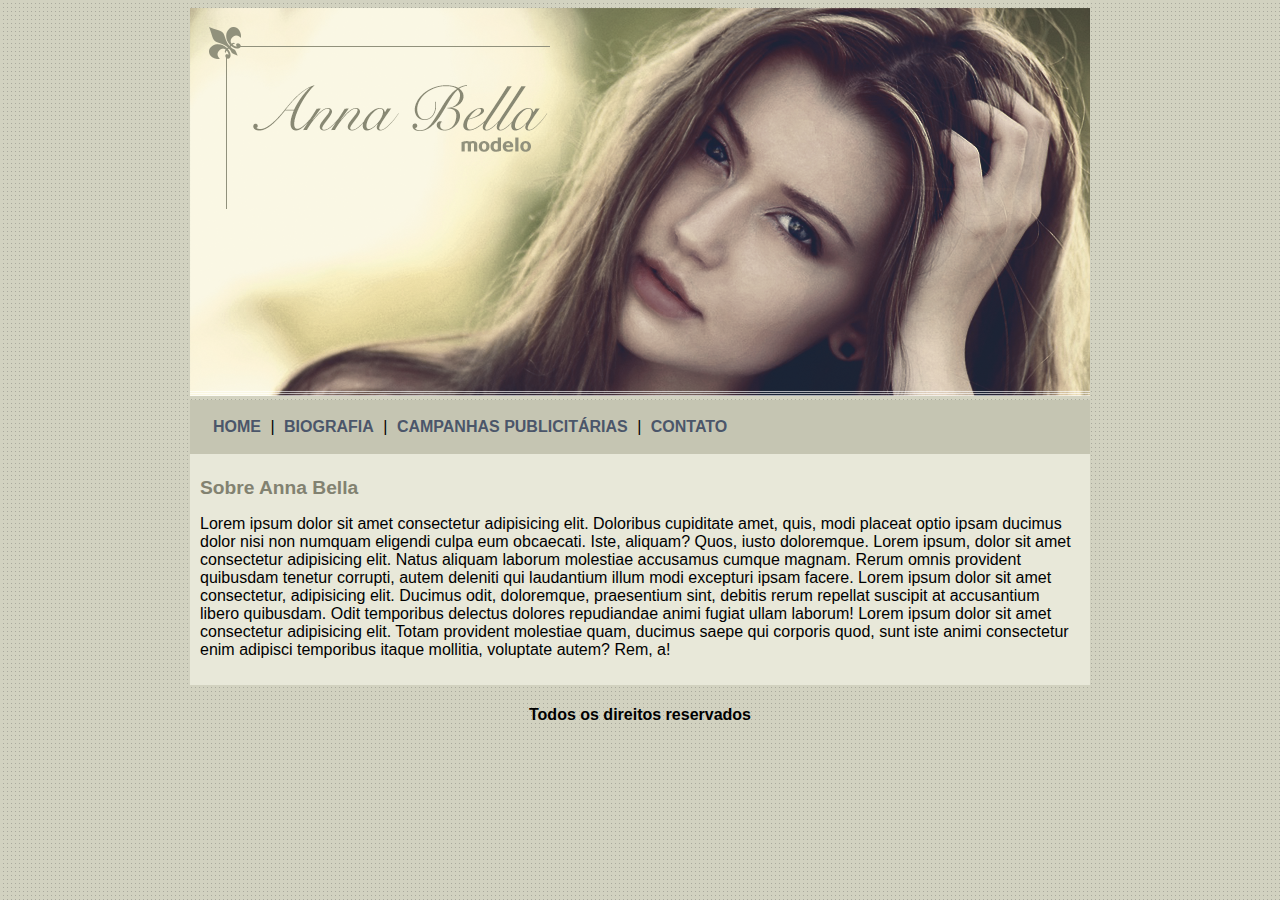
<file: index.html>
<!DOCTYPE html>
<html>
    <head>
        <title>Página principal</title>
        <meta charset="utf-8">
        <link rel="stylesheet" type="text/css" href="css/style.css">
    </head>

    <body>
        <div id="principal">
            <img src="image/capa.png" alt="">

            <div id="menu">
                <a href="index.html">HOME</a> |
                <a href="biografia.html">BIOGRAFIA</a> |
                <a href="campanhas-publicitarias.html">CAMPANHAS PUBLICITÁRIAS</a> |
                <a href="contato.html">CONTATO</a>
            </div>

            <div id="conteudo">
            <h1>Sobre Anna Bella</h1>
            <p>Lorem ipsum dolor sit amet consectetur adipisicing elit. Doloribus cupiditate amet, quis, modi placeat optio ipsam ducimus dolor nisi non numquam eligendi culpa eum obcaecati. Iste, aliquam? Quos, iusto doloremque. Lorem ipsum, dolor sit amet consectetur adipisicing elit. Natus aliquam laborum molestiae accusamus cumque magnam. Rerum omnis provident quibusdam tenetur corrupti, autem deleniti qui laudantium illum modi excepturi ipsam facere. Lorem ipsum dolor sit amet consectetur, adipisicing elit. Ducimus odit, doloremque, praesentium sint, debitis rerum repellat suscipit at accusantium libero quibusdam. Odit temporibus delectus dolores repudiandae animi fugiat ullam laborum! Lorem ipsum dolor sit amet consectetur adipisicing elit. Totam provident molestiae quam, ducimus saepe qui corporis quod, sunt iste animi consectetur enim adipisci temporibus itaque mollitia, voluptate autem? Rem, a!</p>
            </div>

            <div id="rodape">
                <h4 class="centralizar">Todos os direitos reservados</h4>
            </div>
        </div>

    </body>
</html>
</file>
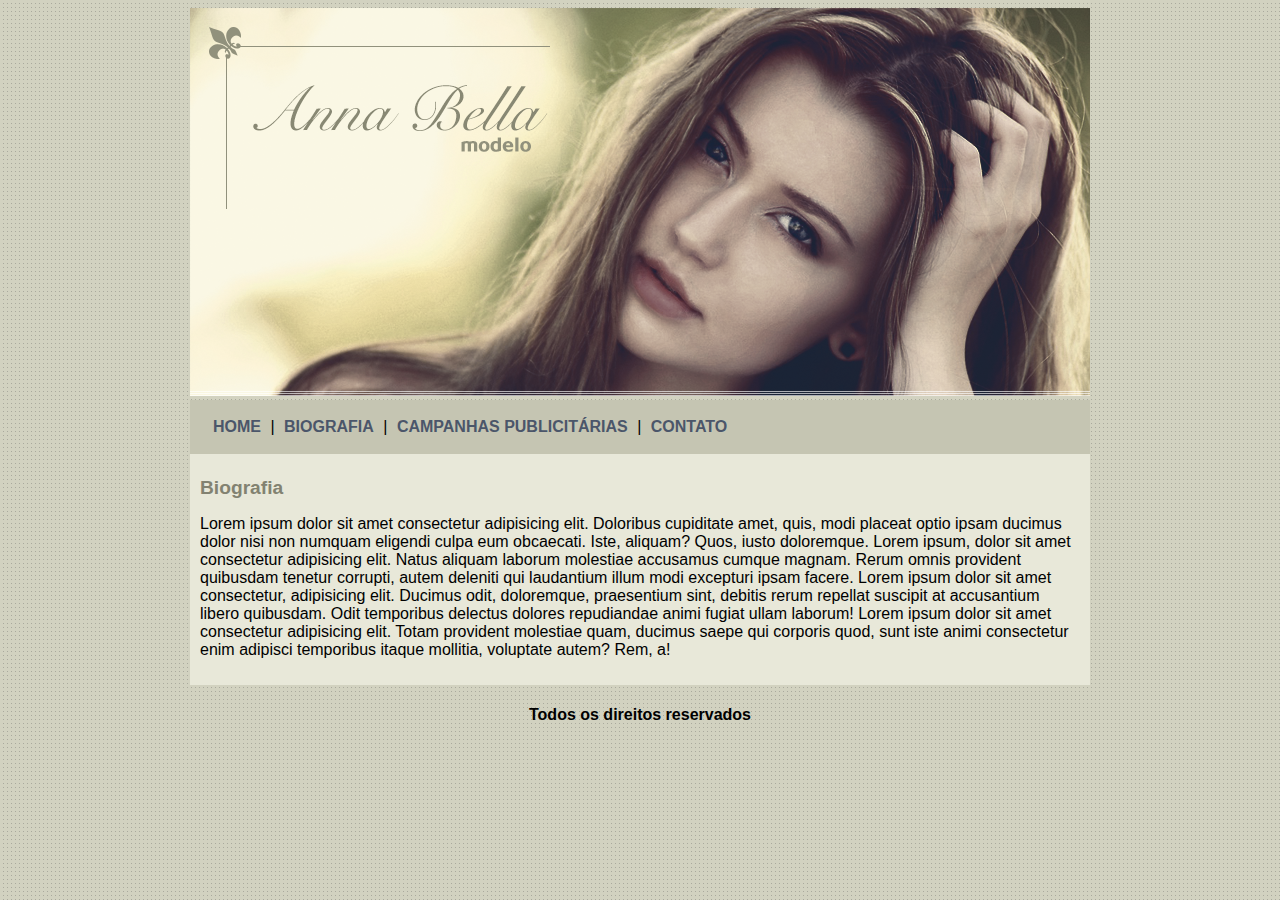
<file: biografia.html>
<!DOCTYPE html>
<html>
    <head>
        <title>Ana Bela - Biografia</title>
        <meta charset="utf-8">
        <link rel="stylesheet" type="text/css" href="css/style.css">
    </head>

    <body>
        <div id="principal">
            <img src="image/capa.png" alt="">

            <div id="menu">
                <a href="index.html">HOME</a> |
                <a href="biografia.html">BIOGRAFIA</a> |
                <a href="campanhas-publicitarias.html">CAMPANHAS PUBLICITÁRIAS</a> |
                <a href="contato.html">CONTATO</a>
            </div>

            <div id="conteudo">

                <h1>Biografia</h1>
                
                <p>Lorem ipsum dolor sit amet consectetur adipisicing elit. Doloribus cupiditate amet, quis, modi placeat optio ipsam ducimus dolor nisi non numquam eligendi culpa eum obcaecati. Iste, aliquam? Quos, iusto doloremque. Lorem ipsum, dolor sit amet consectetur adipisicing elit. Natus aliquam laborum molestiae accusamus cumque magnam. Rerum omnis provident quibusdam tenetur corrupti, autem deleniti qui laudantium illum modi excepturi ipsam facere. Lorem ipsum dolor sit amet consectetur, adipisicing elit. Ducimus odit, doloremque, praesentium sint, debitis rerum repellat suscipit at accusantium libero quibusdam. Odit temporibus delectus dolores repudiandae animi fugiat ullam laborum! Lorem ipsum dolor sit amet consectetur adipisicing elit. Totam provident molestiae quam, ducimus saepe qui corporis quod, sunt iste animi consectetur enim adipisci temporibus itaque mollitia, voluptate autem? Rem, a!</p>
            </div>

            <div id="rodape">
                <h4 class="centralizar">Todos os direitos reservados</h4>
            </div>
        </div>

    </body>
</html>
</file>
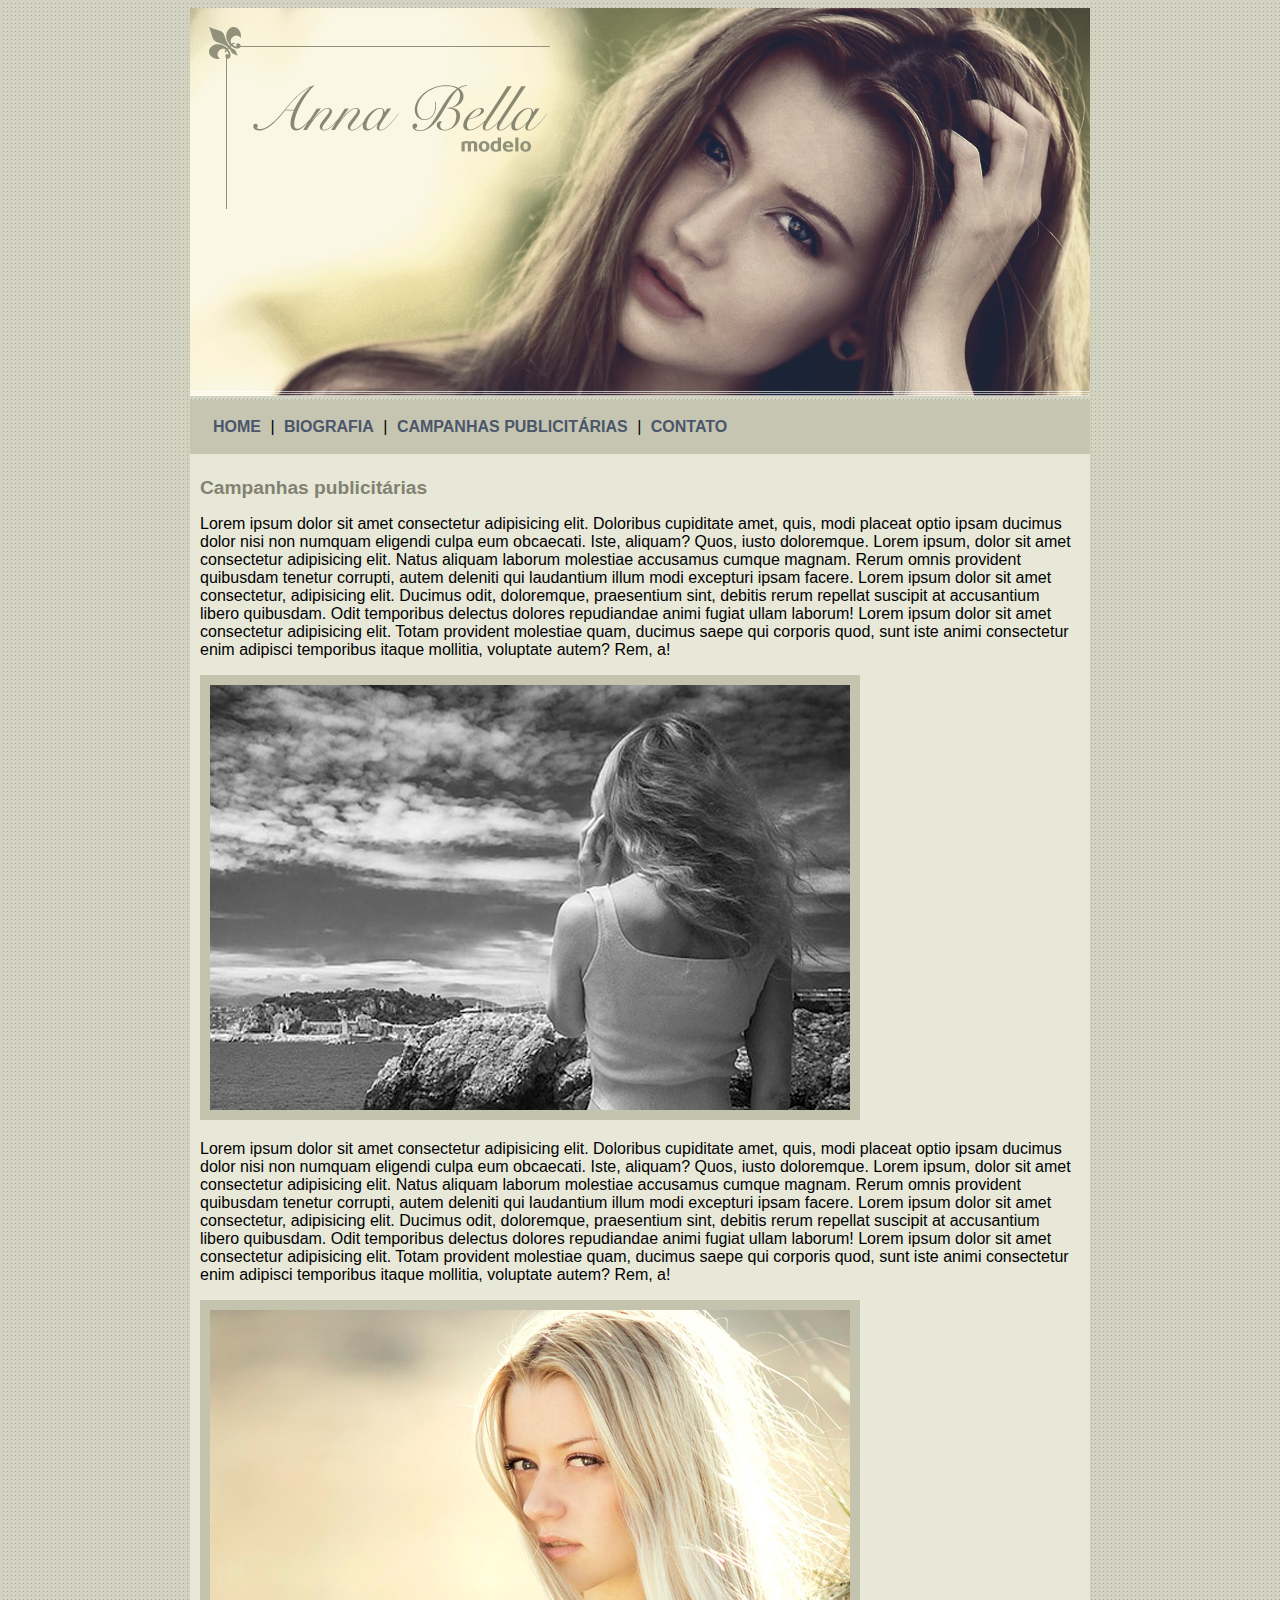
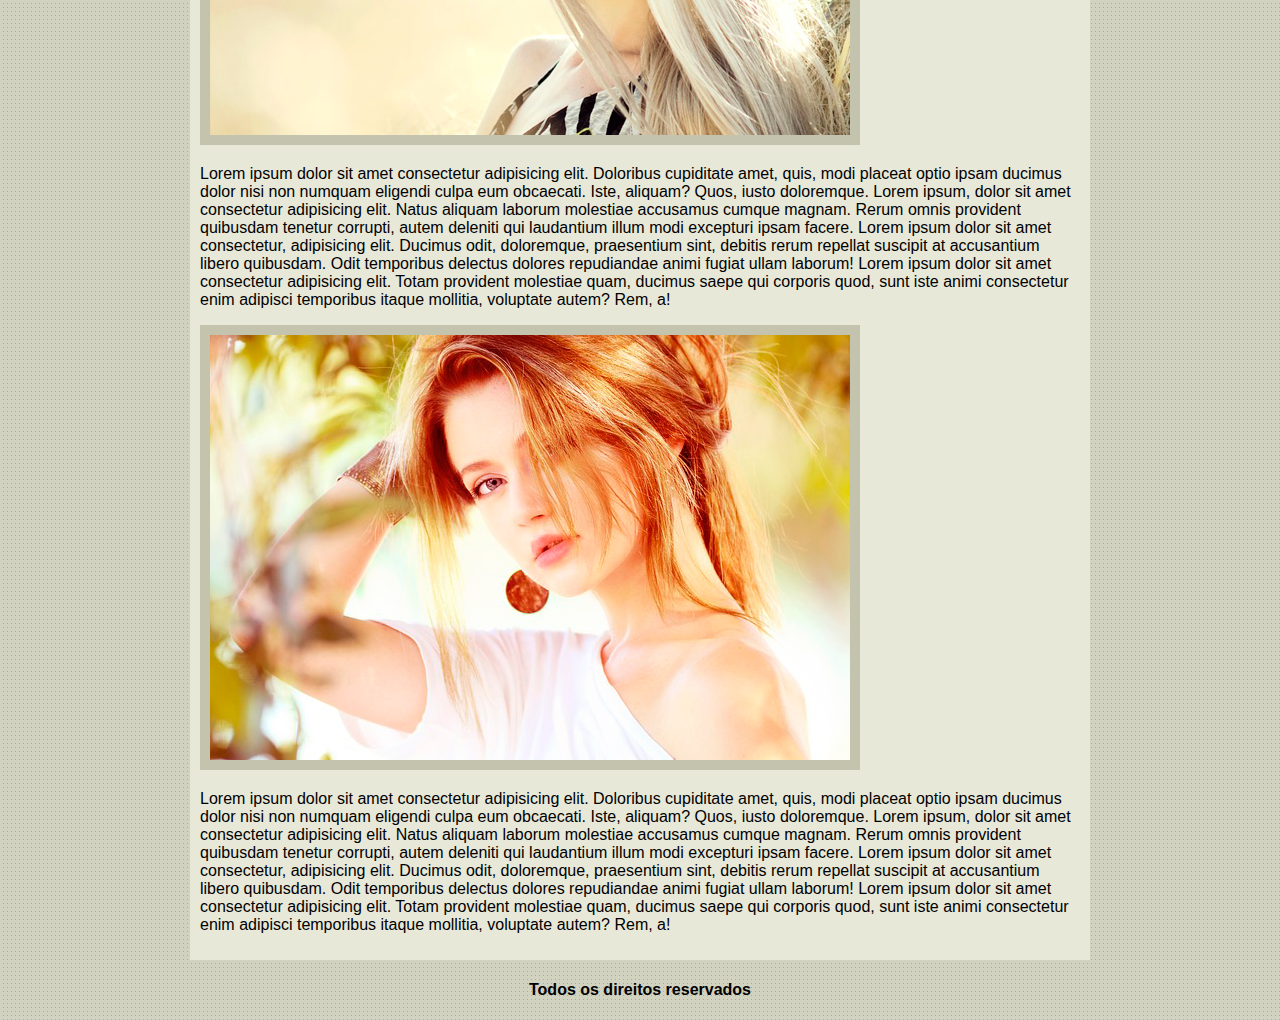
<file: campanhas-publicitarias.html>
<!DOCTYPE html>
<html>
    <head>
        <title>Ana Bella - Campanhas publicitárias</title>
        <meta charset="utf-8">
        <link rel="stylesheet" type="text/css" href="css/style.css">
    </head>

    <body>
        <div id="principal">
            <img src="image/capa.png" alt="">

            <div id="menu">
                <a href="index.html">HOME</a> |
                <a href="biografia.html">BIOGRAFIA</a> |
                <a href="campanhas-publicitarias.html">CAMPANHAS PUBLICITÁRIAS</a> |
                <a href="contato.html">CONTATO</a>
            </div>

            <div id="conteudo">
                <h1>Campanhas publicitárias</h1>
            <p>Lorem ipsum dolor sit amet consectetur adipisicing elit. Doloribus cupiditate amet, quis, modi placeat optio ipsam ducimus dolor nisi non numquam eligendi culpa eum obcaecati. Iste, aliquam? Quos, iusto doloremque. Lorem ipsum, dolor sit amet consectetur adipisicing elit. Natus aliquam laborum molestiae accusamus cumque magnam. Rerum omnis provident quibusdam tenetur corrupti, autem deleniti qui laudantium illum modi excepturi ipsam facere. Lorem ipsum dolor sit amet consectetur, adipisicing elit. Ducimus odit, doloremque, praesentium sint, debitis rerum repellat suscipit at accusantium libero quibusdam. Odit temporibus delectus dolores repudiandae animi fugiat ullam laborum! Lorem ipsum dolor sit amet consectetur adipisicing elit. Totam provident molestiae quam, ducimus saepe qui corporis quod, sunt iste animi consectetur enim adipisci temporibus itaque mollitia, voluptate autem? Rem, a!</p>

            <img src="image/foto1.png" alt="" class="img-campanha">

            <p>Lorem ipsum dolor sit amet consectetur adipisicing elit. Doloribus cupiditate amet, quis, modi placeat optio ipsam ducimus dolor nisi non numquam eligendi culpa eum obcaecati. Iste, aliquam? Quos, iusto doloremque. Lorem ipsum, dolor sit amet consectetur adipisicing elit. Natus aliquam laborum molestiae accusamus cumque magnam. Rerum omnis provident quibusdam tenetur corrupti, autem deleniti qui laudantium illum modi excepturi ipsam facere. Lorem ipsum dolor sit amet consectetur, adipisicing elit. Ducimus odit, doloremque, praesentium sint, debitis rerum repellat suscipit at accusantium libero quibusdam. Odit temporibus delectus dolores repudiandae animi fugiat ullam laborum! Lorem ipsum dolor sit amet consectetur adipisicing elit. Totam provident molestiae quam, ducimus saepe qui corporis quod, sunt iste animi consectetur enim adipisci temporibus itaque mollitia, voluptate autem? Rem, a!</p>
            
            <img src="image/foto2.png" alt="" class="img-campanha">

            <p>Lorem ipsum dolor sit amet consectetur adipisicing elit. Doloribus cupiditate amet, quis, modi placeat optio ipsam ducimus dolor nisi non numquam eligendi culpa eum obcaecati. Iste, aliquam? Quos, iusto doloremque. Lorem ipsum, dolor sit amet consectetur adipisicing elit. Natus aliquam laborum molestiae accusamus cumque magnam. Rerum omnis provident quibusdam tenetur corrupti, autem deleniti qui laudantium illum modi excepturi ipsam facere. Lorem ipsum dolor sit amet consectetur, adipisicing elit. Ducimus odit, doloremque, praesentium sint, debitis rerum repellat suscipit at accusantium libero quibusdam. Odit temporibus delectus dolores repudiandae animi fugiat ullam laborum! Lorem ipsum dolor sit amet consectetur adipisicing elit. Totam provident molestiae quam, ducimus saepe qui corporis quod, sunt iste animi consectetur enim adipisci temporibus itaque mollitia, voluptate autem? Rem, a!</p>

            <img src="image/foto3.png" alt="" class="img-campanha">

            <p>Lorem ipsum dolor sit amet consectetur adipisicing elit. Doloribus cupiditate amet, quis, modi placeat optio ipsam ducimus dolor nisi non numquam eligendi culpa eum obcaecati. Iste, aliquam? Quos, iusto doloremque. Lorem ipsum, dolor sit amet consectetur adipisicing elit. Natus aliquam laborum molestiae accusamus cumque magnam. Rerum omnis provident quibusdam tenetur corrupti, autem deleniti qui laudantium illum modi excepturi ipsam facere. Lorem ipsum dolor sit amet consectetur, adipisicing elit. Ducimus odit, doloremque, praesentium sint, debitis rerum repellat suscipit at accusantium libero quibusdam. Odit temporibus delectus dolores repudiandae animi fugiat ullam laborum! Lorem ipsum dolor sit amet consectetur adipisicing elit. Totam provident molestiae quam, ducimus saepe qui corporis quod, sunt iste animi consectetur enim adipisci temporibus itaque mollitia, voluptate autem? Rem, a!</p>
            </div>

            <div id="rodape">
                <h4 class="centralizar">Todos os direitos reservados</h4>
            </div>
        </div>

    </body>
</html>
</file>
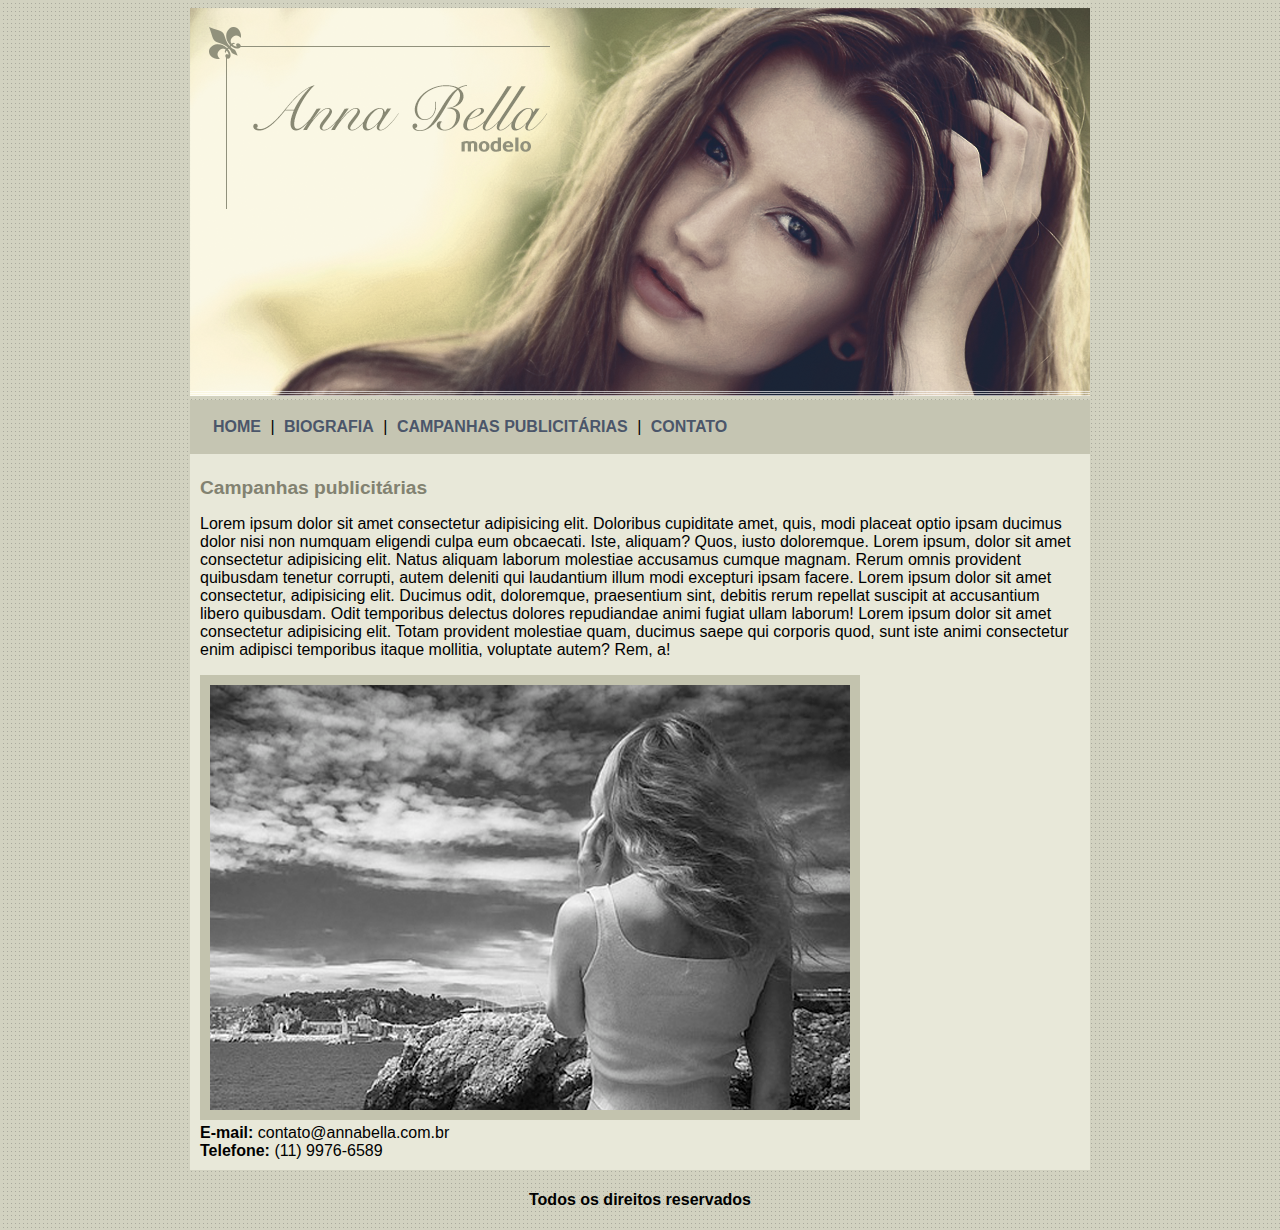
<file: contato.html>
<!DOCTYPE html>
<html>
    <head>
        <title>Ana Bella - Contato</title>
        <meta charset="utf-8">
        <link rel="stylesheet" type="text/css" href="css/style.css">
    </head>

    <body>
        <div id="principal">
            <img src="image/capa.png" alt="">

            <div id="menu">
                <a href="index.html">HOME</a> |
                <a href="biografia.html">BIOGRAFIA</a> |
                <a href="campanhas-publicitarias.html">CAMPANHAS PUBLICITÁRIAS</a> |
                <a href="contato.html">CONTATO</a>
            </div>

            <div id="conteudo">
                <h1>Campanhas publicitárias</h1>
            <p>Lorem ipsum dolor sit amet consectetur adipisicing elit. Doloribus cupiditate amet, quis, modi placeat optio ipsam ducimus dolor nisi non numquam eligendi culpa eum obcaecati. Iste, aliquam? Quos, iusto doloremque. Lorem ipsum, dolor sit amet consectetur adipisicing elit. Natus aliquam laborum molestiae accusamus cumque magnam. Rerum omnis provident quibusdam tenetur corrupti, autem deleniti qui laudantium illum modi excepturi ipsam facere. Lorem ipsum dolor sit amet consectetur, adipisicing elit. Ducimus odit, doloremque, praesentium sint, debitis rerum repellat suscipit at accusantium libero quibusdam. Odit temporibus delectus dolores repudiandae animi fugiat ullam laborum! Lorem ipsum dolor sit amet consectetur adipisicing elit. Totam provident molestiae quam, ducimus saepe qui corporis quod, sunt iste animi consectetur enim adipisci temporibus itaque mollitia, voluptate autem? Rem, a!</p>

            <img src="image/foto1.png" alt="" class="img-campanha">

            <div id="contato">
                <strong>E-mail:</strong> contato@annabella.com.br <br>
                <strong>Telefone:</strong> (11) 9976-6589
            </div>
            </div>

            <div id="rodape">
                <h4 class="centralizar">Todos os direitos reservados</h4>
            </div>
        </div>

    </body>
</html>
</file>
<file: css/style.css>
body {
    background: #d2d2c1 url(../image/fundo.png);
    font: 16px Arial, Helvetica, sans-serif;
}

a {
    color: #4b566a;
    text-decoration: none;
    font-weight: bold;
    padding: 5px;
}

h1 {
    color: #828271;
    font-size: 1.2em;
}

#principal {
    margin: 0px auto;
    width: 900px;

}

#menu {
    background-color: #c5c5b2;
    padding: 18px;
}

#conteudo {
    background: #e8e8d9;
    padding: 10px;
}



.centralizar {
    text-align: center;
}

.img-campanha {
    border: 10px solid #c3c3ae;
}
</file>
